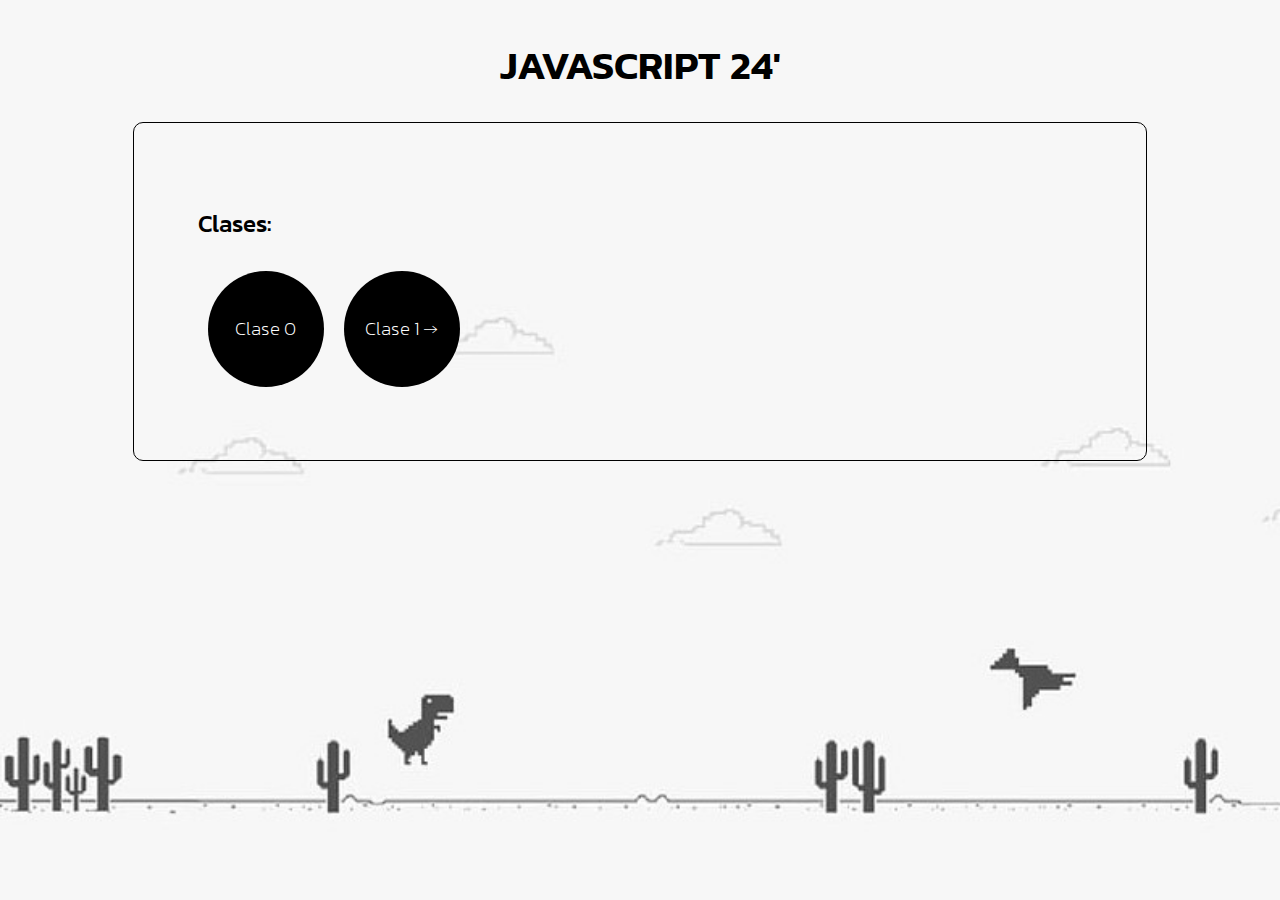
<file: index.html>
<!DOCTYPE html>
<html lang="en">

<head>
    <meta charset="UTF-8">
    <meta name="viewport" content="width=device-width, initial-scale=1.0">
    <link rel="stylesheet" href="./css/style.css">
    <title>Javascript 24 </title>
</head>

<body>
    <header>

    </header>
    <main>
        <h1>JAVASCRIPT 24'</h1>

    </main>

    <section class="seccionClasesIndex">
        <h2>Clases:</h2>
        <ul>
            
            <li class="itemClasesIndex"><a href="#">Clase 0</a></li>
            <li class="itemClasesIndex"><a href="./clases/clase_uno.html">Clase 1 →</a></li>

        </ul>
    </section>
    <footer>

    </footer>

    <script src="./js/index.js"></script>
</body>

</html>
</file>
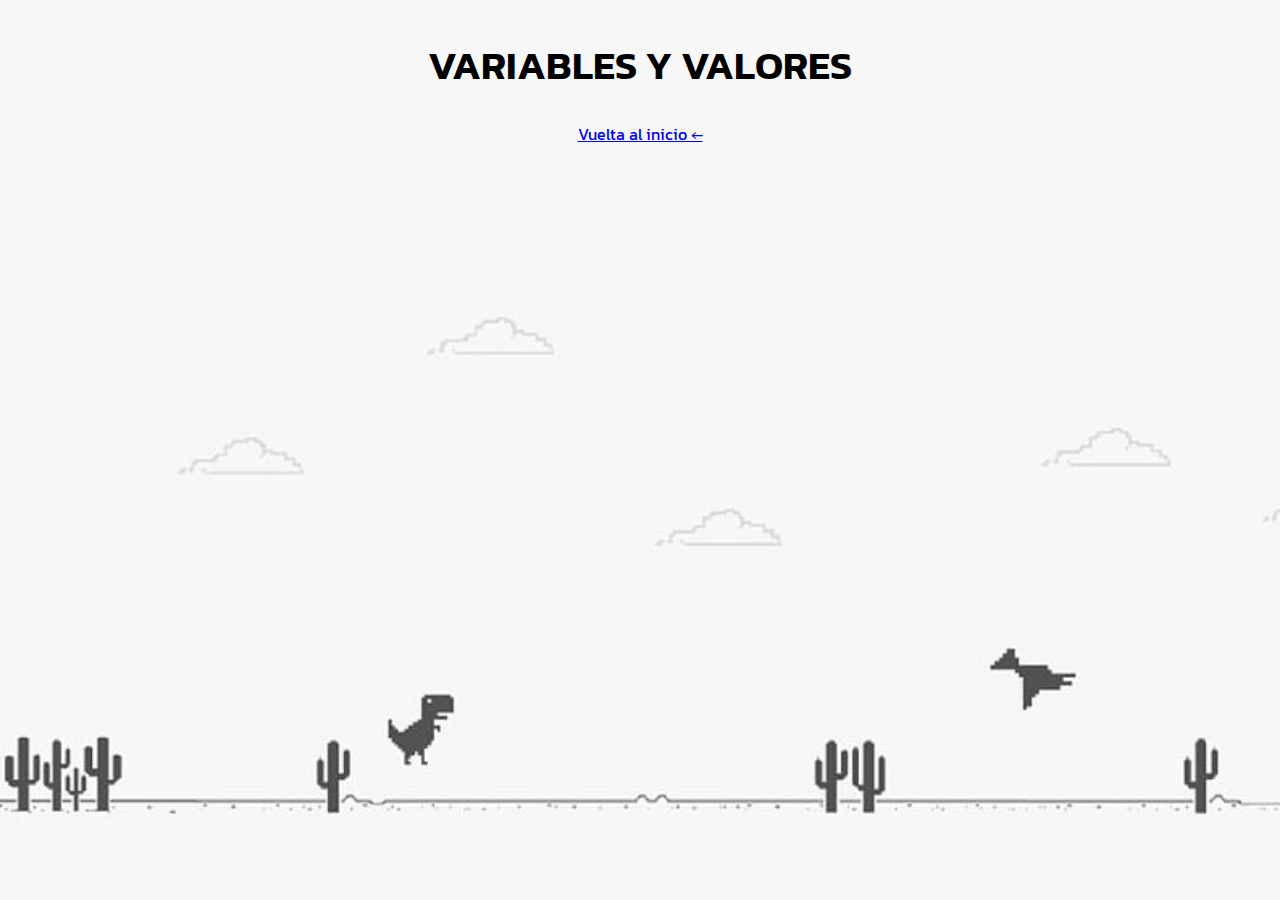
<file: clases/clase_uno.html>
<!DOCTYPE html>
<html lang="en">
<head>
    <meta charset="UTF-8">
    <meta name="viewport" content="width=device-width, initial-scale=1.0">
    <link rel="stylesheet" href="../css/style.css">
    <title>Clase 1</title>
</head>
<body>
<main>
    <h1>VARIABLES Y VALORES</h1>
</main>


<a href="../index.html">Vuelta al inicio ←</a>
    <script src="../js/clasesJs/clase_uno.js"></script>
</body>
</html>
</file>
<file: css/style.css>
@import url('https://fonts.googleapis.com/css2?family=Kanit:wght@200;300;500;600&display=swap');

body {
    display: flex;
    flex-direction: column;
    align-items: center;
    font-family: 'Kanit', sans-serif;
    background:url(../multimedia/fondoDino.jpg) no-repeat center center fixed ;
    background-size: cover;
    
}

h1 {
    font-size: 2.5rem;
    text-align: center;
    font-weight: 600;
}

.seccionClasesIndex {
    width: 70%;
    border: 1px solid black;
    border-radius: 10px 10px;
    padding: 5%;
}

.seccionClasesIndex h2 {
    font-weight: 500;
}

.seccionClasesIndex ul {
    margin: 0;
    padding: 0;
    display: flex;
}

.itemClasesIndex {
    list-style-type: none;
    padding: 0;
}

.itemClasesIndex a {
    display: inline-block;
    text-align: center;
    text-decoration: none;
    color: white;
    font-weight: 200;
    font-size: larger;
    width: 5em;
    height: 5em;
    line-height: 5em;
    /* Igualar altura para centrar texto */
    background-color: black;
    border-radius: 50%;
    margin: 10px;
    padding: 10px;
}
</file>
